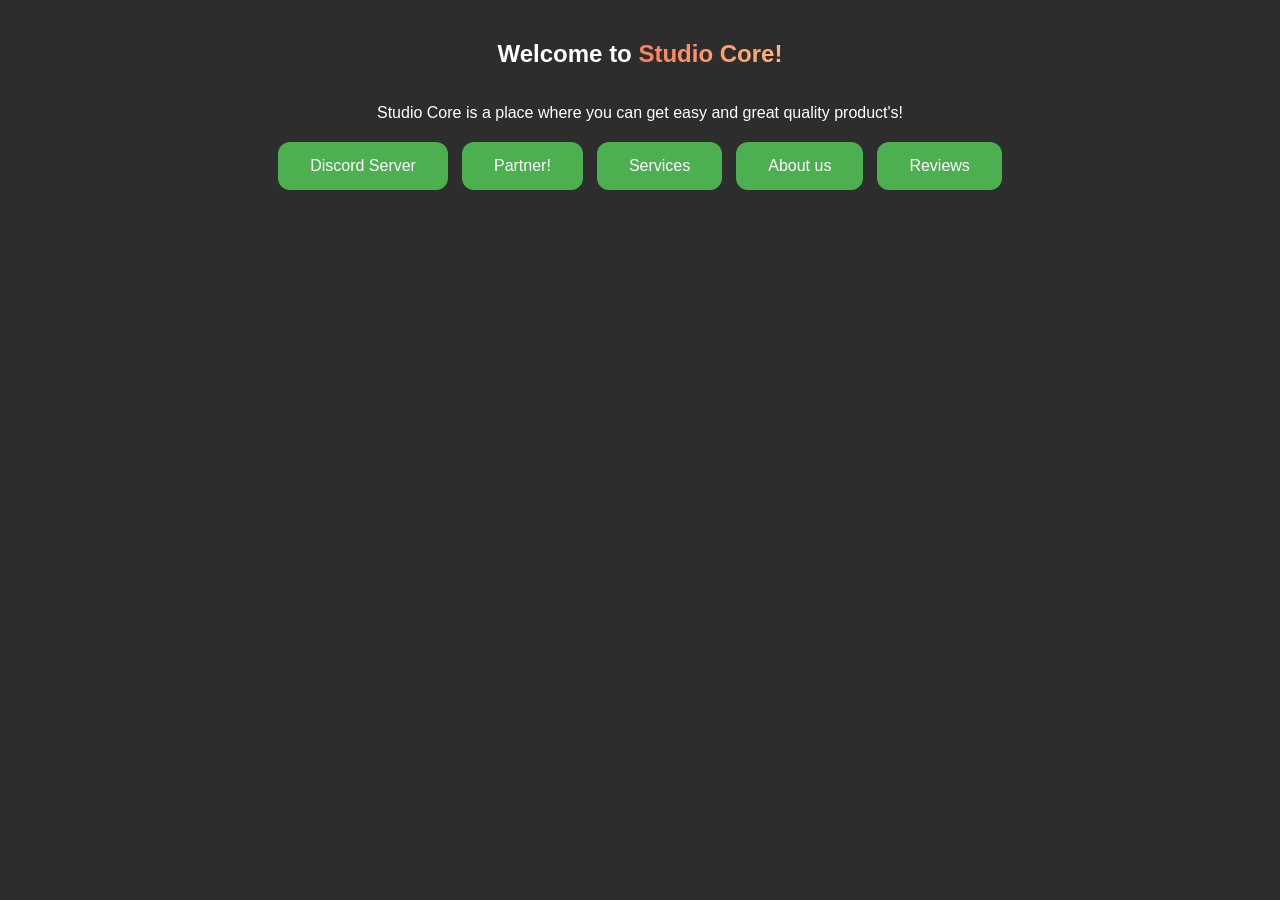
<file: index.html>
<!DOCTYPE html>
<html lang="en">
<head>
    <meta charset="UTF-8">
    <meta name="viewport" content="width=device-width, initial-scale=1.0">
    <link rel="shortcut icon" href="studiocore .jpg" type="image/x-icon">
    <link rel="stylesheet" href="style.css">
    <title>Welcome to Studio Core!</title>
</head>
<body>
    <h2>Welcome to <span class="title">Studio Core!</span></h2>
    <p>Studio Core is a place where you can get easy and great quality product's!</p>
    <div class="buttons">
        <button onclick="window.location.href='https://discord.gg/9kkhUxygyQ'">Discord Server</button>
        <button onclick="window.location.href='https://discord.gg/Mmfcvhaq'">Partner!</button>
        <button onclick="window.location.href='showcase.html'">Services</button>
        <button onclick="window.location.href='aboutus.html'">About us</button>
        <button onclick="window.location.href='reviews.html'">Reviews</button>
    </div>
    
</body>
<script src="redirect.js"></script>
</html>
</file>
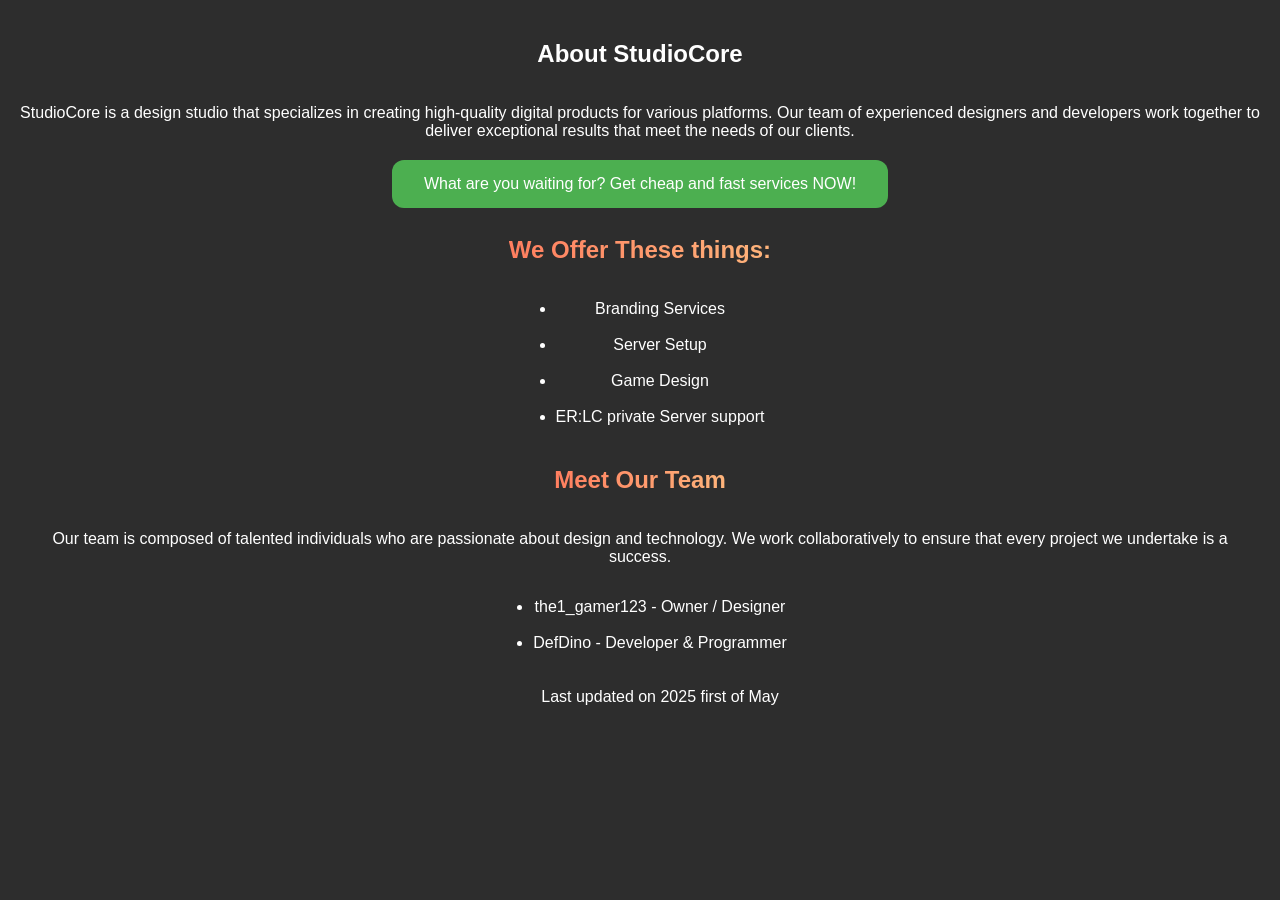
<file: aboutus.html>
<!DOCTYPE html>
<html lang="en">
<head>
    <meta charset="UTF-8">
    <meta name="viewport" content="width=device-width, initial-scale=1.0">
    <link rel="stylesheet" href="style.css">
    <link rel="shortcut icon" href="studiocore .jpg" type="image/x-icon">
    <title>About us</title>
</head>
<body>
    <h2>About StudioCore</h2>
    <p>StudioCore is a design studio that specializes in creating high-quality digital products for various platforms. Our team of experienced designers and developers work together to deliver exceptional results that meet the needs of our clients.</p>
    <button onclick="window.location.href='https://discord.gg/9kkhUxygyQ'"">What are you waiting for? Get cheap and fast services NOW!</button>

    <h3>We Offer These things:</h3>
    <ul>
        <li>Branding Services</li>
        <br>
        <li>Server Setup</li>
        <br>
        <li>Game Design</li>
        <br>
        <li>ER:LC private Server support</li>
    </ul>

    <h3>Meet Our Team</h3>
    <p>Our team is composed of talented individuals who are passionate about design and technology. We work collaboratively to ensure that every project we undertake is a success.</p>
    <ul>
        <li>the1_gamer123 - Owner / Designer</li>
        <br>
        <li>DefDino - Developer & Programmer</li>
        <br>
        <br>
        <footer>Last updated on 2025 first of May</footer>
    </ul>
</body>
<script src="redirect.js"></script>
</html>
</file>
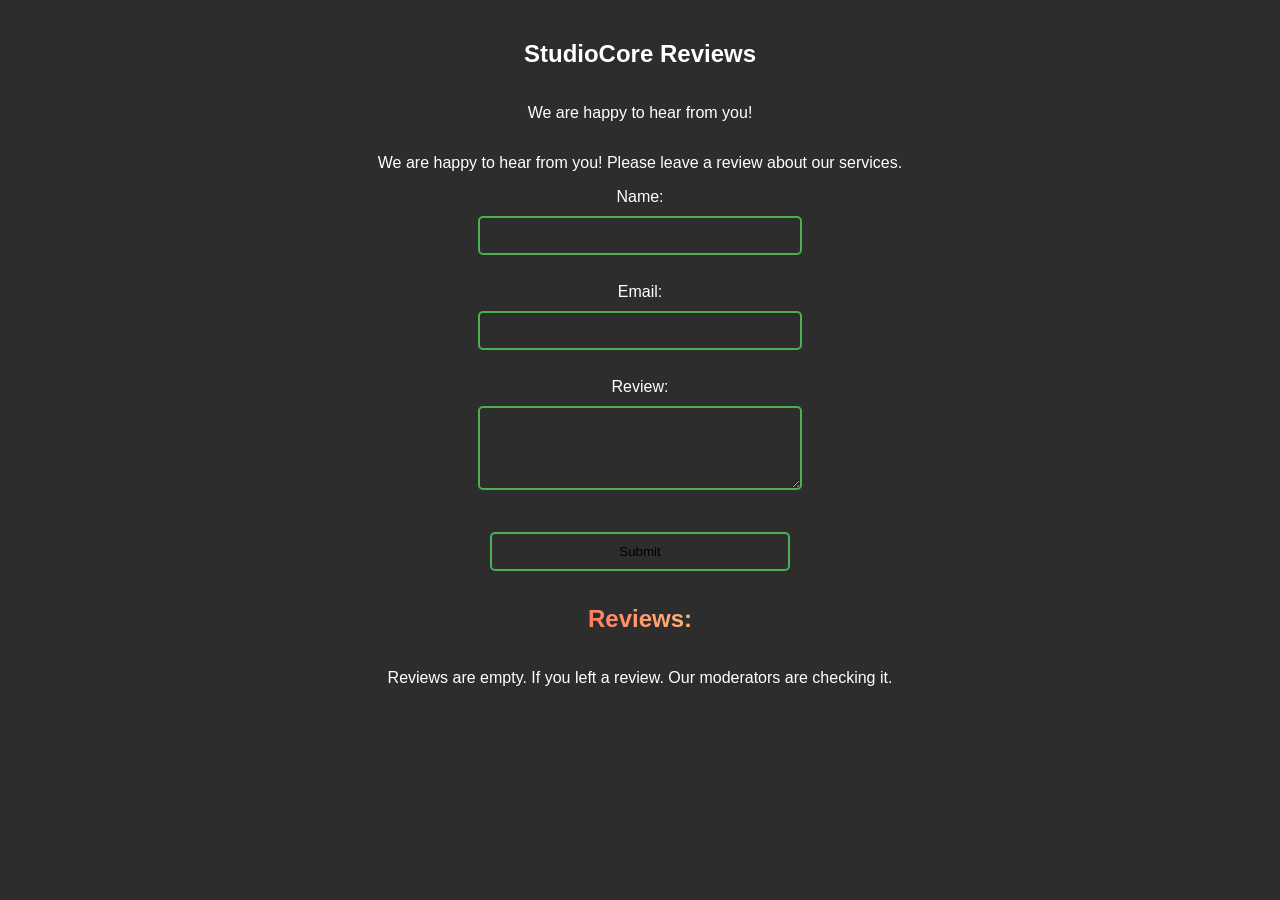
<file: reviews.html>
<!DOCTYPE html>
<html lang="en">
<head>
    <meta charset="UTF-8">
    <meta name="viewport" content="width=device-width, initial-scale=1.0">
    <link rel="shortcut icon" href="studiocore .jpg" type="image/x-icon">
    <link rel="stylesheet" href="style.css">
    <title>Reviews</title>
</head>
<body>
  <h2>StudioCore Reviews</h2>
  <p>We are happy to hear from you!</p>
    <p>We are happy to hear from you! Please leave a review about our services.</p> 
    <form>
        <label for="name">Name:</label><br>
        <input type="text" id="name" name="name"><br><br>
        <label for="email">Email:</label><br>
        <input type="email" id="email" name="email"><br><br>
        <label for="review">Review:</label><br>
        <textarea id="review" name="review" rows="4" cols="50"></textarea><br><br>
        <input class="submitButton" type="submit" value="Submit" action="sumbit.js">
        <br>
    </form>

    <h3>Reviews:</h3>
    <p>Reviews are empty. If you left a review. Our moderators are checking it.</p>
</body>
<script src="redirect.js"></script>
</html>
</file>
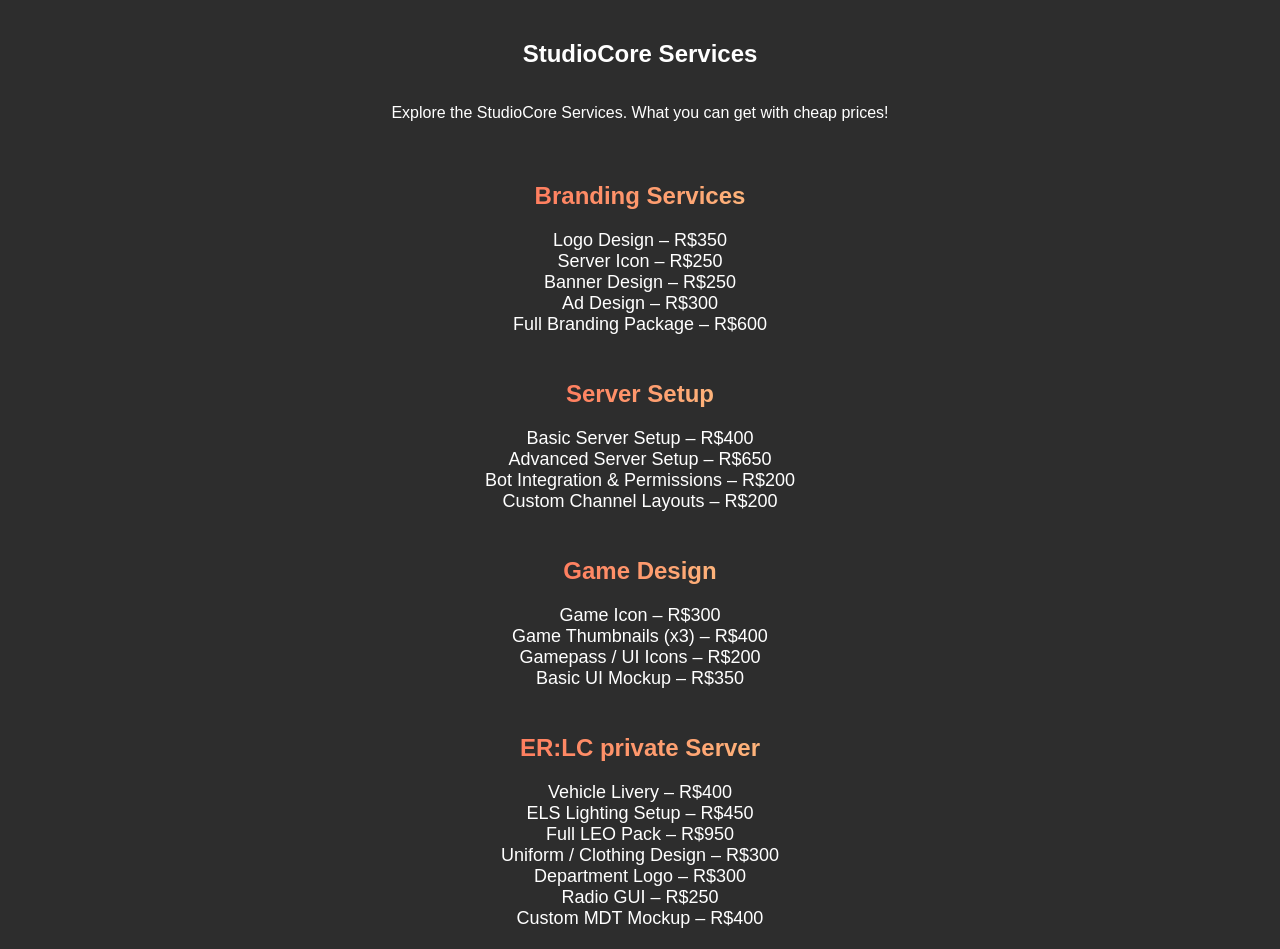
<file: showcase.html>
<!DOCTYPE html>
<html lang="en">
<head>
    <meta charset="UTF-8">
    <meta name="viewport" content="width=device-width, initial-scale=1.0">
    <link rel="shortcut icon" href="studiocore .jpg" type="image/x-icon">
    <link rel="stylesheet" href="style.css">
    <title>Showcase.</title>
</head>
<body>
    <h2>StudioCore Services</h2>
    <p>Explore the StudioCore Services. What you can get with cheap prices!</p>
    <list>
        <h3>Branding Services</h3>
        <li>Logo Design – R$350</li>
        <li>Server Icon – R$250</li>
        <li>Banner Design – R$250</li>
        <li>Ad Design – R$300</li>
        <li>Full Branding Package – R$600</li>
        <br>
        <h3>Server Setup</h3>
        <li>Basic Server Setup – R$400</li>
        <li>Advanced Server Setup – R$650</li>
        <li>Bot Integration & Permissions – R$200</li>
        <li>Custom Channel Layouts – R$200</li>
        <br>
        <h3>Game Design</h3>
        <li>Game Icon – R$300</li>
        <li>Game Thumbnails (x3) – R$400</li>
        <li>Gamepass / UI Icons – R$200</li>
        <li>Basic UI Mockup – R$350</li>
        <br>
        <h3>ER:LC private Server</h3>
        <li>Vehicle Livery – R$400</li>
        <li>ELS Lighting Setup – R$450</li>
        <li> Full LEO Pack – R$950</li>
        <li>Uniform / Clothing Design – R$300</li>
        <li>Department Logo – R$300</li>
        <li>Radio GUI – R$250</li>
        <li>Custom MDT Mockup – R$400</li>
    </list>
</body>
</html>
<script src="redirect.js"></script>
</file>
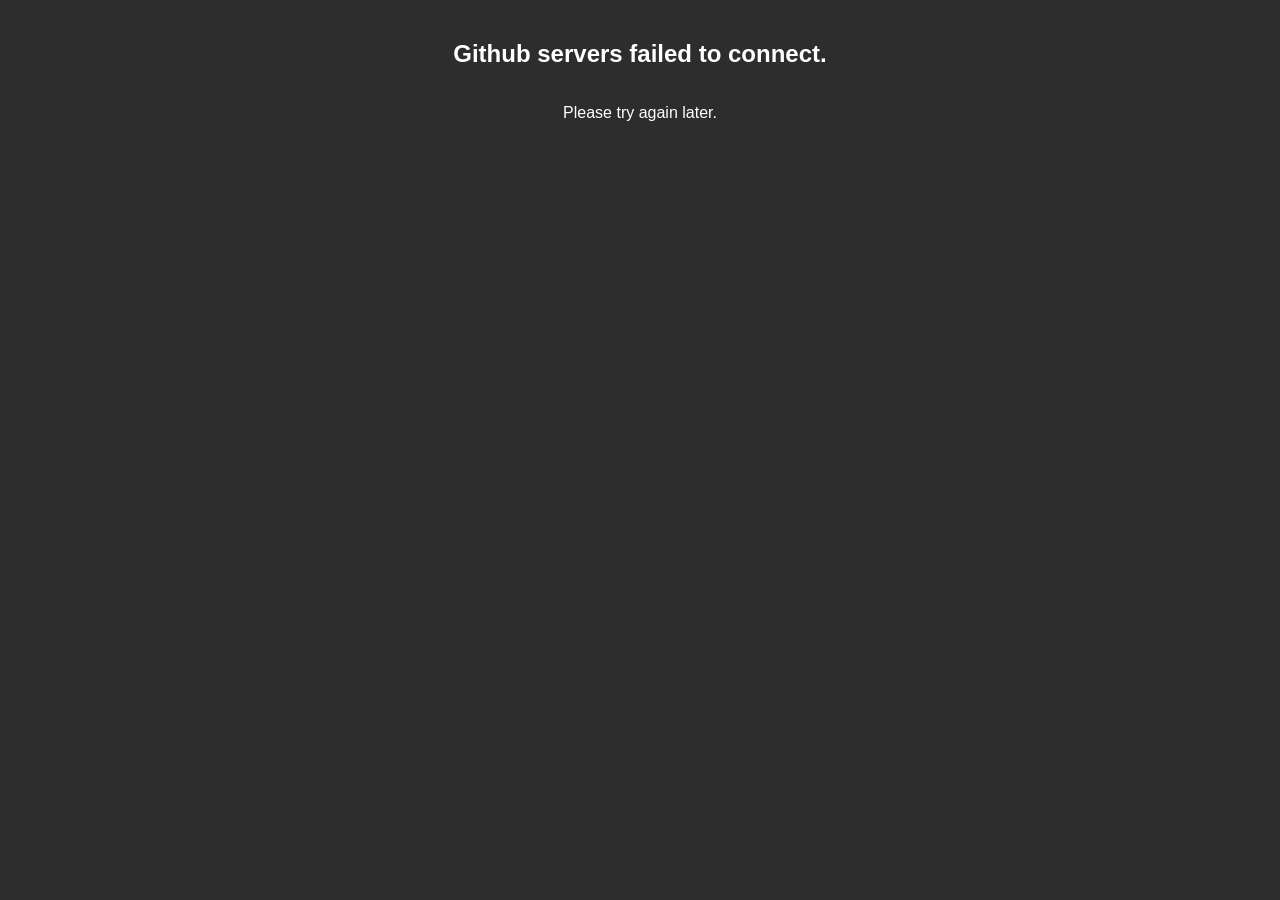
<file: shutdown.html>
<!DOCTYPE html>
<html lang="en">
<head>
    <meta charset="UTF-8">
    <meta name="viewport" content="width=device-width, initial-scale=1.0">
    <title>Server Connection Failure.</title>
</head>
<body>
    <h2>Github servers failed to connect.</h2>
    <p>Please try again later.</p>
</body>
<link rel="stylesheet" href="style.css">
</html>
</file>
<file: style.css>
body {
    font-family: Arial, sans-serif;
    background-color: #2d2d2d;
    margin: 0;
    padding: 20px;
    color: #ffffff;
    text-align: center;
    align-items: center;
    justify-content: center;
    display: flex;
    flex-direction: column;
}

button {
    background-color: #4CAF50; /* Green */
    border: none;
    color: white;
    padding: 15px 32px;
    text-align: center;
    text-decoration: none;
    display: inline-block;
    font-size: 16px;
    margin: 4px 2px;
    cursor: pointer;
    border-radius: 12px;
    display: inline-block; /* Ensures buttons are inline */
    vertical-align: middle; /* Aligns buttons vertically */
}

button:hover {
    background-color: #45a049;
}

.title {
    font-size: 24px;
    margin-bottom: 20px;
    font-weight: bold;
    background: linear-gradient(90deg, #ff7e5f, #feb47b);
    -webkit-background-clip: text;
    -webkit-text-fill-color: transparent;
    animation: shine 4s infinite linear;

@keyframes shine {
    0% {
        background-position: 0%;
    }
    100% {
        background-position: 200%;
    }
}

}


list{
    list-style-type: none;
    padding: 0;
    margin: 0;
    display: flex;
    flex-direction: column;
    align-items: center;
    justify-content: center;
    margin-top: 20px;
    font-size: 18px;
    color: #ffffff;


}

h3 {
    font-size: 24px;
    margin-bottom: 20px;
    font-weight: bold;
    background: linear-gradient(90deg, #ff7e5f, #feb47b);
    -webkit-background-clip: text;
    -webkit-text-fill-color: transparent;
    animation: shine 4s infinite linear;

@keyframes shine {
    0% {
        background-position: 0%;
    }
    100% {
        background-position: 200%;
    }
}
}

input, textarea {
    width: 300px;
    padding: 10px;
    margin: 10px 0;
    border: 2px solid #4CAF50;
    border-radius: 5px;
    background-color: #fff;
    color: #000;
    background-color: #2d2d2d;
}

.sumbit {
    background: linear-gradient(90deg, #4CAF50, #89a045); /* Green gradient */
    border: none;
    color: white;
    padding: 15px 32px;
    text-align: center;
    text-decoration: none;
    display: inline-block;
    font-size: 16px;
    margin: 4px 2px;
    cursor: pointer;
    border-radius: 12px;
    transition: background-position 0.5s ease-in-out;

    &:hover {
        background: linear-gradient(90deg, #89a045, #4CAF50);
        background-size: 200%;
        background-position: right;
    }
}

.buttons {
    display: flex; 
    gap: 10px;
}
</file>
